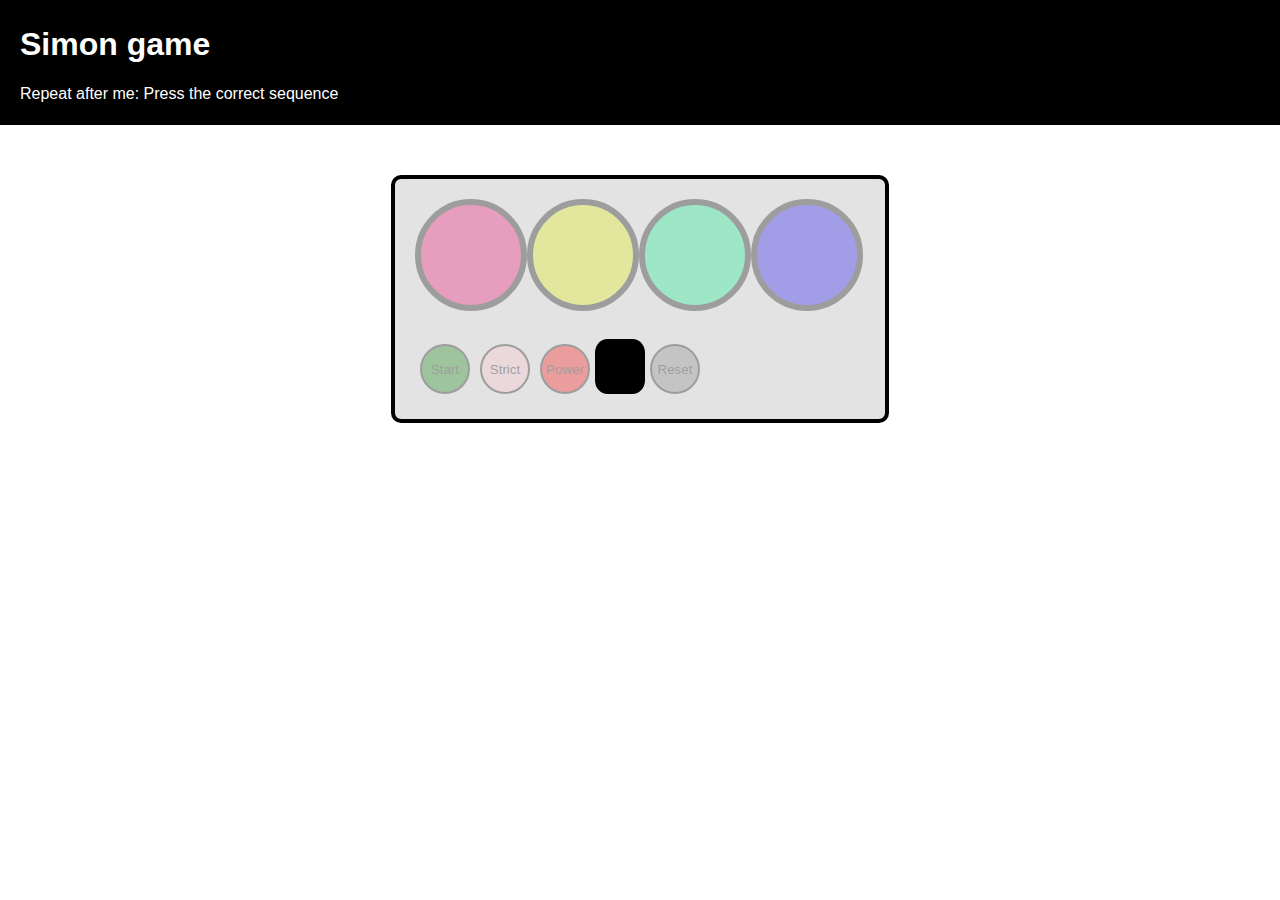
<file: simon-game.html>
<html>

<head>
  <title>Simon</title>

  <link rel="stylesheet" type="text/css" href="simon-game.css">
  <script type="text/javascript" src="https://ajax.googleapis.com/ajax/libs/jquery/3.1.1/jquery.min.js"></script>
  <script type="text/javascript" src="simon-game.js"></script>

  <audio id='buzzer' src='http://soundbible.com/grab.php?id=1495&type=mp3' type='audio/mpeg'></audio>
  <audio id='sound0' src='https://s3.amazonaws.com/freecodecamp/simonSound4.mp3' type='audio/mpeg'></audio>
  <audio id='sound1' src='https://s3.amazonaws.com/freecodecamp/simonSound1.mp3' type='audio/mpeg'></audio>
  <audio id='sound2' src='https://s3.amazonaws.com/freecodecamp/simonSound2.mp3' type='audio/mpeg'></audio>
  <audio id='sound3' src='https://s3.amazonaws.com/freecodecamp/simonSound3.mp3' type='audio/mpeg'></audio>
</head>

<body>
  <div id='header'>
    <h1>Simon game</h1>
    <p>Repeat after me: Press the correct sequence</p>
  </div>

  <div id='game'>
    <div id='section-div-lights'>
      <div class='light opaque' id='light0'></div>
      <div class='light opaque' id='light1'></div>
      <div class='light opaque' id='light2'></div>
      <div class='light opaque' id='light3'></div>
    </div>

    <div id='section-div-buttons'>
      <label>
        <button type="button" class='opaque' id='start'>Start</button>
      </label>
      <button type="button" class='opaque' id='strict'>Strict</button>
      <button type="button" class='opaque' id='power'>Power</button>
      <div id='counter'>
        <h2></h2>
      </div>
      <button type="button" class='opaque' id='reset'>Reset</button>
    </div>
  </div>

  <div class='helptext' id='computerTurn'>Watch the sequence...</div>
  <div class='helptext' id='playerTurn'>Press the correct sequence...</div>
  <div class='helptext' id='tryAgain'>Try again...</div>
</body>

</html>
</file>
<file: simon-game.css>
body {
  margin: 0;
}

#header {
  width: 100%;
  height: 100px;
  background-color: black;
  font-family: "Arial", Georgia, Serif;
  color: white;
  margin-top: 0;
  margin-bottom: 50px;
  padding: 5px 20px 20px;
}

#game {
  background-color: #e3e3e3;
  width: 450px;
  height: 200px;
  margin: auto;
  margin-bottom: 20px;
  padding: 20px;
  border: 4px solid black;
  border-radius: 10px;
}

#section-div-lights {
  width: 450px;
  height: 120px;
  margin-bottom: 20px;
}

#section-div-buttons {
  width: 450px;
  height: 60px;
}

.light {
  width: 100px;
  height: 100px;
  border-radius: 50%;
  float: left;
  border: 6px solid black;
}

.opaque {
  opacity: 0.3;
}

#light0 {
  background-color: #f1006a;
}

#light1 {
  background-color: #e2f100;
}

#light2 {
  background-color: #00f187;
}

#light3 {
  background-color: #0f00f1;
}

button {
  width: 50px;
  height: 50px;
  margin: 5px;
  padding: 2px;
  border-radius: 50%;
  float: left;
  border: 2px solid black;
}

.button-on {
  border: 4px solid #00f10f;
}

#start {
  background-color: green;
}

#strict {
  background-color: pink;
}

#power {
  background-color: red;
}

#reset {
  background-color: grey;
}

#counter {
  background-color: black;
  width: 50px;
  height: 40px;
  color: #00f10f;
  float: left;
  padding: 0 0 15px 0px;
  text-align: center;
  border-radius: 25%;
}

#counter h2 {
  position: relative;
  margin-bottom: 10px;
  font-size: 120%;
}

.helptext {
  display: none;
  font-family: "Arial";
  width: 450px;
  margin: auto;
}
</file>
